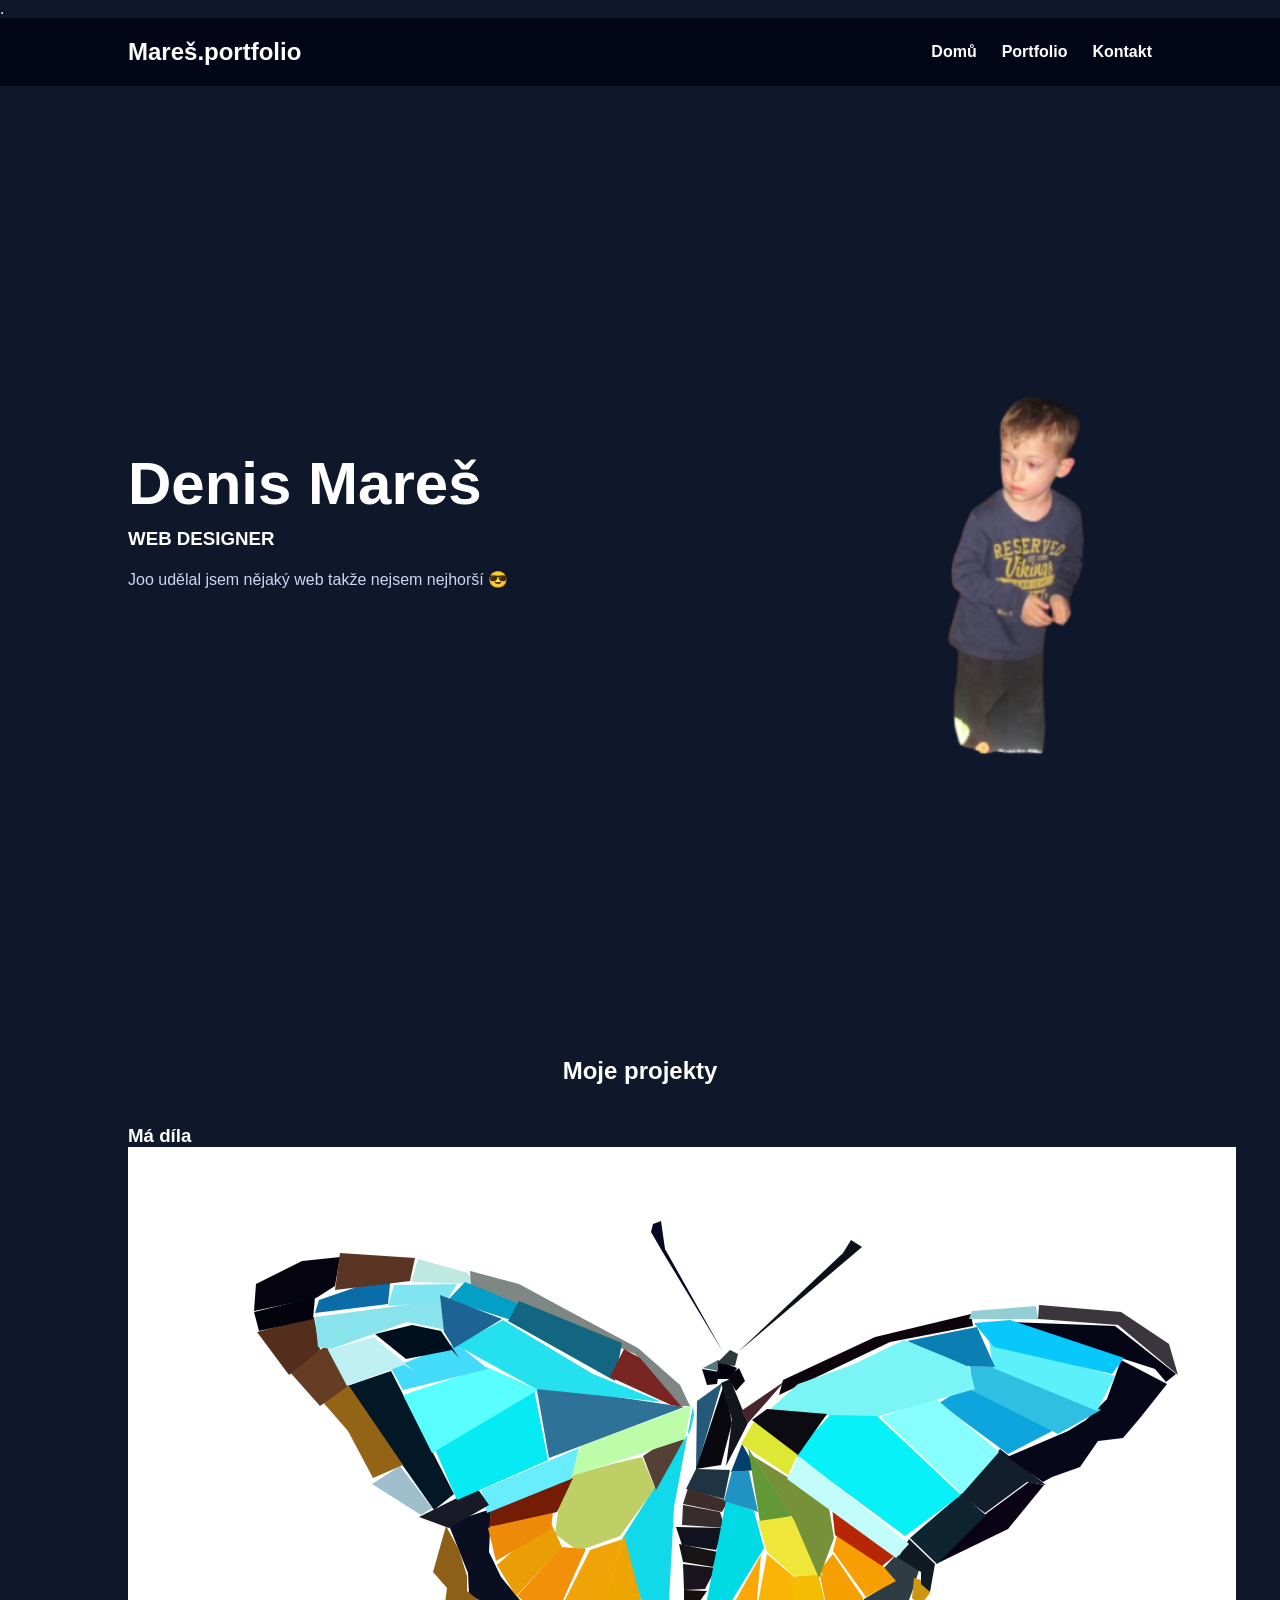
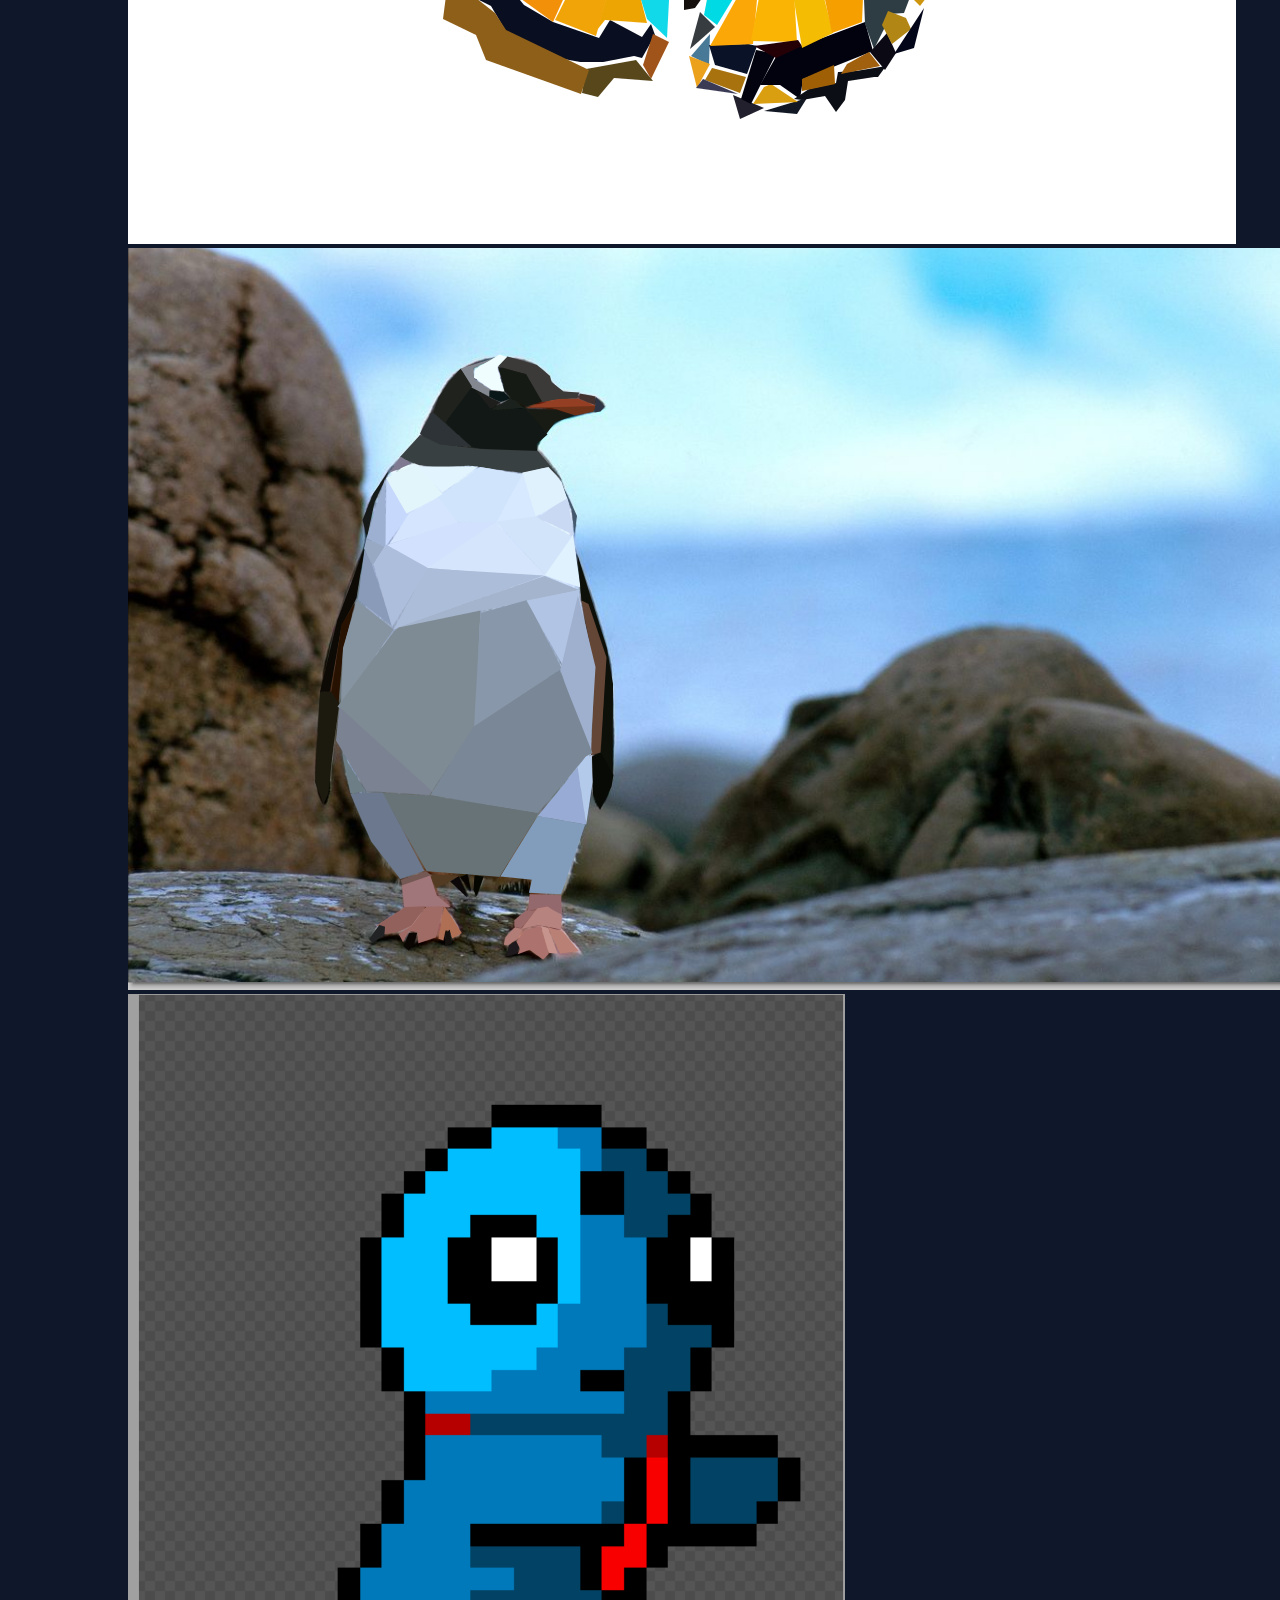
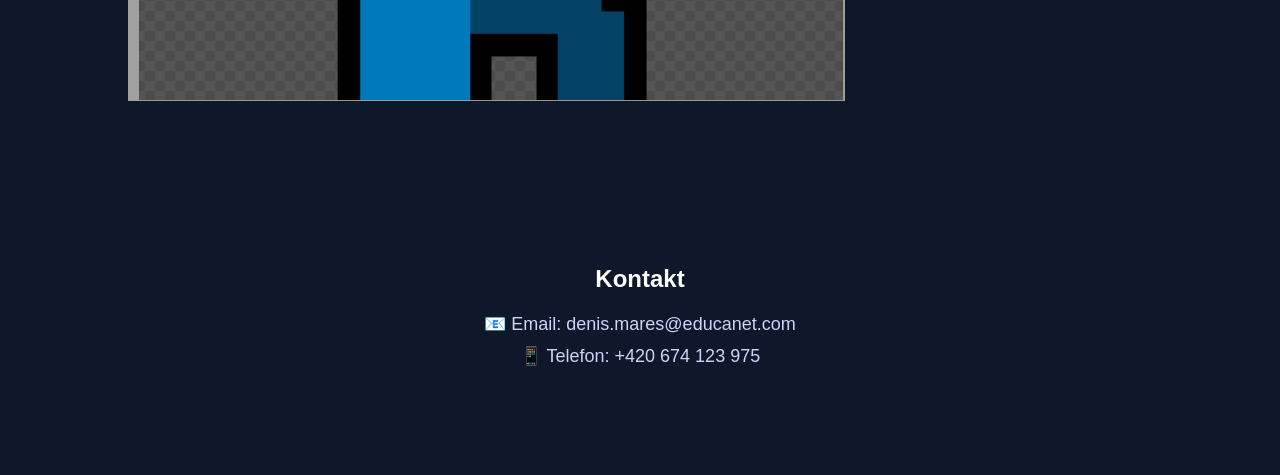
<file: index.html>
<!DOCTYPE html>
<html lang="cs">
<head>
<meta charset="UTF-8">
<meta name="viewport" content="width=device-width, initial-scale=1.0">
<title>Mareš Portfolio</title>
.
<style>

html{
scroll-behavior:smooth;
}

*{
margin:0;
padding:0;
box-sizing:border-box;
font-family: Arial, Helvetica, sans-serif;
}

body{
background:#0f172a;
color:white;
}


nav{
display:flex;
justify-content:space-between;
align-items:center;
padding:20px 10%;
background:#020617;
position:sticky;
top:0;
}

nav h1{
  color: white;
}

nav ul{
display:flex;
list-style:none;
gap:25px;
}

nav a{
text-decoration:none;
color:white;
font-weight:bold;
}

nav a:hover{
color:#ff2d63;
}


.hero{
display:flex;
align-items:center;
justify-content:space-between;
padding:120px 10%;
min-height:90vh;
}

.hero-text{
max-width:500px;
}

.hero h2{
font-size:60px;
margin-bottom:10px;
}

.hero h3{
color: #ffffff;;
margin-bottom:20px;
}

.hero p{
color:#cbd5f5;
margin-bottom:25px;
}



.hero img{
width:300px;
}

.about{
padding:80px 10%;
text-align:center;
}


.projects{
padding:80px 10%;
}

.projects h2{
text-align:center;
margin-bottom:40px;
}

.project-grid{
display:grid;
grid-template-columns:repeat(auto-fit,minmax(250px,1fr));
gap:25px;
}

.card{
background:#1e293b;
padding:20px;
border-radius:10px;
transition:0.3s;
}

.card:hover{
transform:translateY(-5px);
}


.contact{
padding:80px 10%;
text-align:center;
}

.contact h2{
margin-bottom:20px;
}

.contact p{
font-size:18px;
margin:10px 0;
color:#cbd5f5;
}


footer{
text-align:center;
padding:20px;
background:#020617;
color:#94a3b8;
}

</style>
</head>

<body>

<nav>

<h1>Mareš.portfolio</h1>

<ul>
<li><a href="#">Domů</a></li>
<li><a href="#projects">Portfolio</a></li>
<li><a href="#contact">Kontakt</a></li>
</ul>

</nav>


<section class="hero">

<div class="hero-text">

<h2>Denis Mareš</h2>

<h3>WEB DESIGNER</h3>

<p>
Joo udělal jsem nějaký web takže nejsem nejhorší 😎
</p>



</div>

<img src="JAAAAA.png">

</section>



<section class="projects" id="projects">

<h2>Moje projekty</h2>

<h3 class="gallery-title">Má díla</h3>

 <div class="portfolio-grid">
        <div class="portfolio-item">
            <img src="Motyl-UKOL.png" alt="motyl" onclick="openLightbox(this.src)">
        </div>
        <div class="portfolio-item">
            <img src="Tucnak-Hotovo.png" alt="tucnak" onclick="openLightbox(this.src)">
        </div>
        <div class="portfolio-item">
            <img src="Sprite push.png" alt="prite" onclick="openLightbox(this.src)">
        </div>
    </div>

        <div id="container3D"></div>
  
</section>


<section class="contact" id="contact">

<h2>Kontakt</h2>

<p>📧 Email: denis.mares@educanet.com</p>

<p>📱 Telefon: +420 674 123 975</p>

</section>
  
<div id="lightbox">
<img id="lightbox-img">
</div>

<script id="r8yq2s">
function openLightbox(src) {
  const lightbox = document.createElement('div');
  lightbox.style.position = 'fixed';
  lightbox.style.top = 0;
  lightbox.style.left = 0;
  lightbox.style.width = '100%';
  lightbox.style.height = '100%';
  lightbox.style.background = 'rgba(0,0,0,0.8)';
  lightbox.style.display = 'flex';
  lightbox.style.justifyContent = 'center';
  lightbox.style.alignItems = 'center';
  lightbox.style.cursor = 'pointer';
  lightbox.onclick = () => document.body.removeChild(lightbox);

  // Obrázek
  const img = document.createElement('img');
  img.src = src;
  img.style.maxWidth = '90%';
  img.style.maxHeight = '90%';
  img.style.borderRadius = '10px';

  lightbox.appendChild(img);
  document.body.appendChild(lightbox);
}
</script>
      <script type="module" src="main.js"></script>
</body>
</html>

</body>
</html>
</file>
